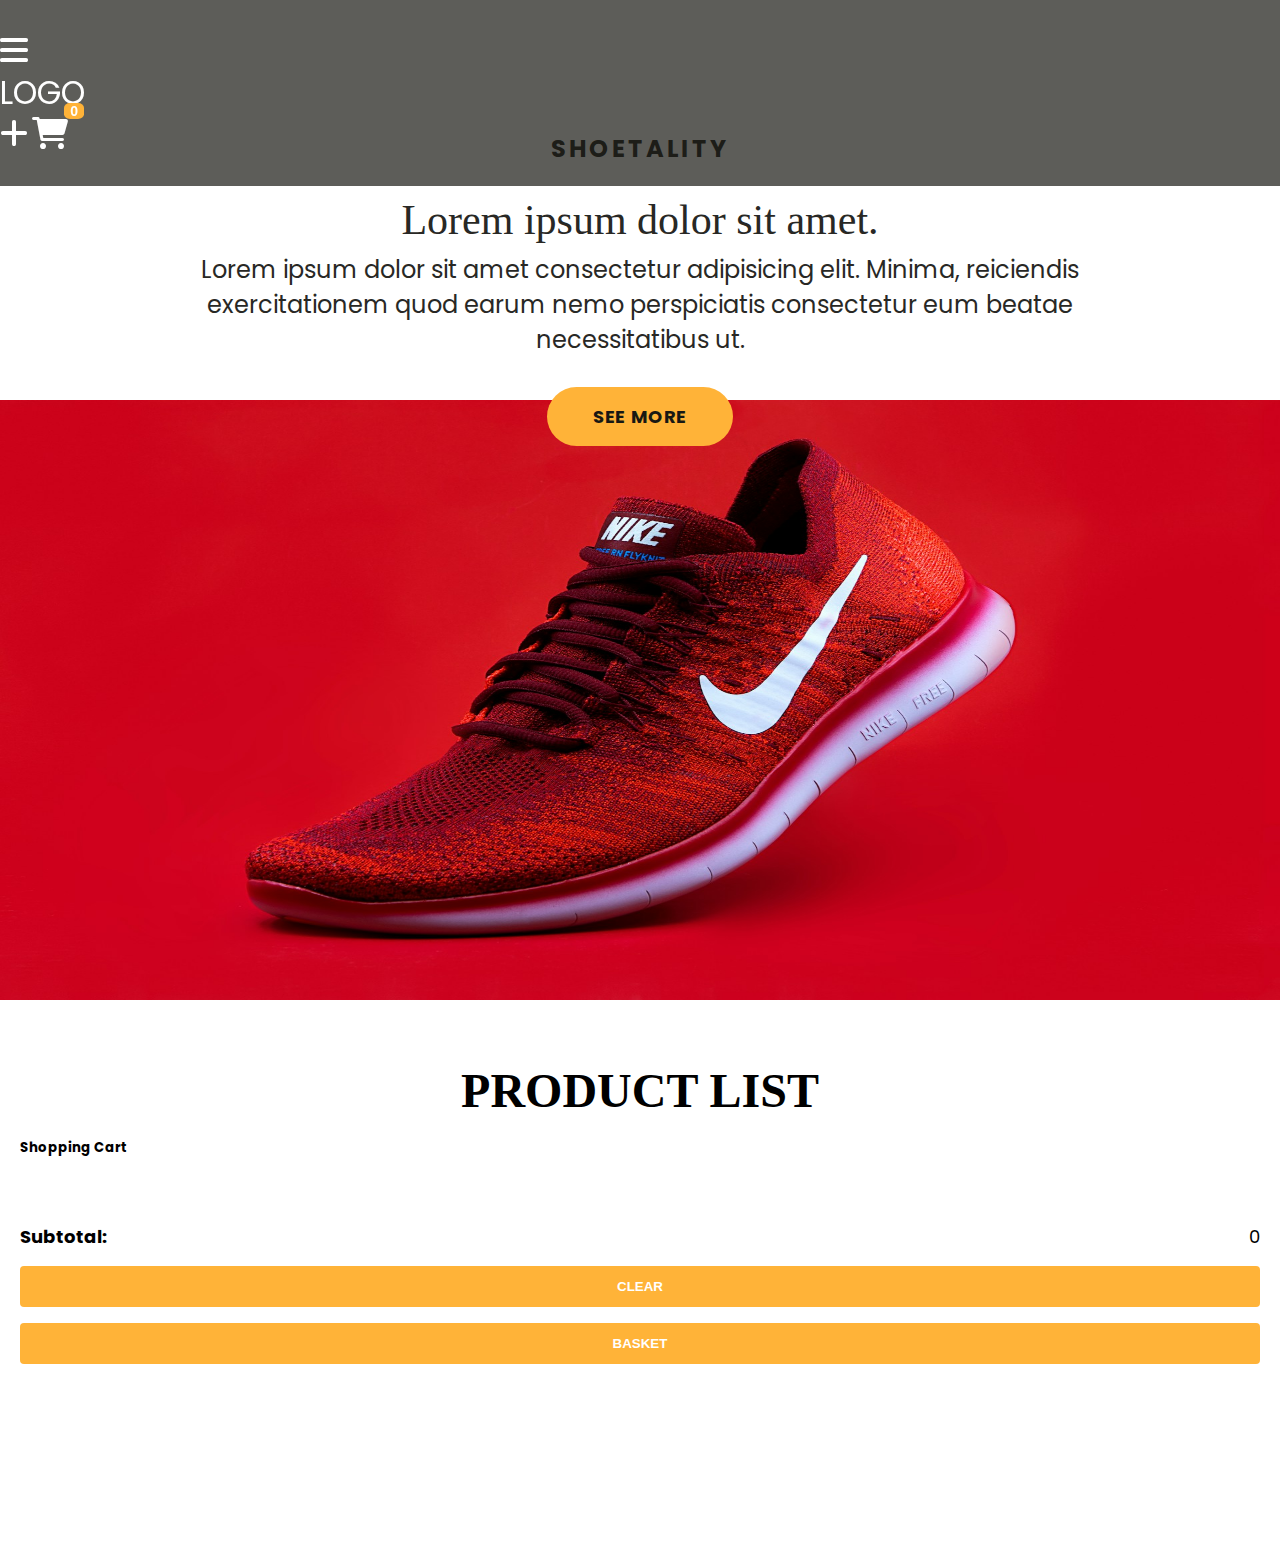
<file: index.html>
<!DOCTYPE html>
<html lang="en">
  <head>
    <meta charset="UTF-8" />
    <meta http-equiv="X-UA-Compatible" content="IE=edge" />
    <meta name="viewport" content="width=device-width, initial-scale=1.0" />
    <!--! font-awesome -->
    <link
      rel="stylesheet"
      href="https://cdnjs.cloudflare.com/ajax/libs/font-awesome/6.0.0-beta3/css/all.min.css"
    />
    <!--! bootstrap5 -->
    <link
      href="https://cdn.jsdelivr.net/npm/bootstrap@5.1.3/dist/css/bootstrap.min.css"
      rel="stylesheet"
      integrity="sha384-1BmE4kWBq78iYhFldvKuhfTAU6auU8tT94WrHftjDbrCEXSU1oBoqyl2QvZ6jIW3"
      crossorigin="anonymous"
    />
    <!--! style.css -->
    <link rel="stylesheet" href="style.css" />
    <title>Shoetality</title>
  </head>
  <body>
    <!--! header start  -->
    <header class="header-area">
      <div class="container">
        <div class="navbar">
          <div class="navbar-left">
            <button class="btn-bar">
              <i class="fas fa-bars"></i>
            </button>
          </div>
          <div class="navbar-middle">
            <div class="logo">LOGO</div>
          </div>
          <div class="navbar-right">
            <button
              class="btn add-btn"
              type="button"
              id="add-btn"
            >
              <i class="fas fa-plus"></i>
            </button>
            <button
              class="btn cart-btn"
              type="button"
              data-bs-toggle="offcanvas"
              data-bs-target="#offcanvasRight"
            >
              <span class="cart-items">0</span>
              <i class="fas fa-cart-shopping"></i>
            </button>
          </div>
        </div>
      </div>
    </header>
    <!--! header end  -->

    <!--! banner start -->
    <div class="banner-area">
      <div class="banner">
        <div class="banner-image">
          <img src="images/banner.jpg" alt="banner image" class="img-fluid" />
        </div>
        <div class="banner-content">
          <span class="banner-content-subtitle">SHOETALITY</span>
          <span class="banner-content-title">Lorem ipsum dolor sit amet.</span>
          <span class="banner-content-text"
            >Lorem ipsum dolor sit amet consectetur adipisicing elit. Minima,
            reiciendis exercitationem quod earum nemo perspiciatis consectetur
            eum beatae necessitatibus ut.</span
          >
          <a class="banner-content-link" href="#">SEE MORE</a>
        </div>
      </div>
    </div>
    <!--! banner end -->

    <!--! product list start -->
    <div class="product-area">
      <div class="container">
        <h2 class="product-area-title">PRODUCT LIST</h2>
        <div class="row" id="products-dom"></div>
      </div>
    </div>
    <!--! product list end -->

    <!--! cart list start  -->
    <div class="offcanvas offcanvas-end" id="offcanvasRight">
      <div class="offcanvas-header">
        <h5>Shopping Cart</h5>
        <button
          class="btn-close"
          type="button"
          data-bs-dismiss="offcanvas"
          aria-label="Close"
        ></button>
      </div>
      <div class="offcanvas-body">
        <div class="shopping-cart">
          <ul class="cart-list"></ul>
          <div class="shopping-cart-bottom">
            <div class="total">
              <div class="total-title">Subtotal:</div>
              <span class="total-value">$ 0</span>
            </div>
            <button class="btn-clear" type="button">CLEAR</button>
            <button class="btn-basket" type="button">BASKET</button>
          </div>
        </div>
      </div>
    </div>

    <div class="popup">
      <div class="popup-content">
          <label id="popup-title-lbl" for="popup-title">Title:</label>
          <input class="popup-input" id="popup-title" type="text"><br>
          <label id="popup-price-lbl" for="popup-price">Price:</label>
          $<input class="popup-input" id="popup-price" type="number"><br>
          <label id="popup-description-lbl" for="popup-description">Description:</label>
          <input class="popup-input" id="popup-description" type="text"><br>
          <button class="btn-popup" id="add-popup">Add</button>
          <button class="btn-popup" id="close-popup">Cancel</button>
      </div>
    </div>
    <!--! bootstrap5 js cdn -->
    <script src="https://cdn.jsdelivr.net/npm/bootstrap@5.1.3/dist/js/bootstrap.bundle.min.js"></script>

    <!--! script -->
    <script src="product-service.js"></script>
    <script src="main.js"></script>
  </body>
</html>
</file>
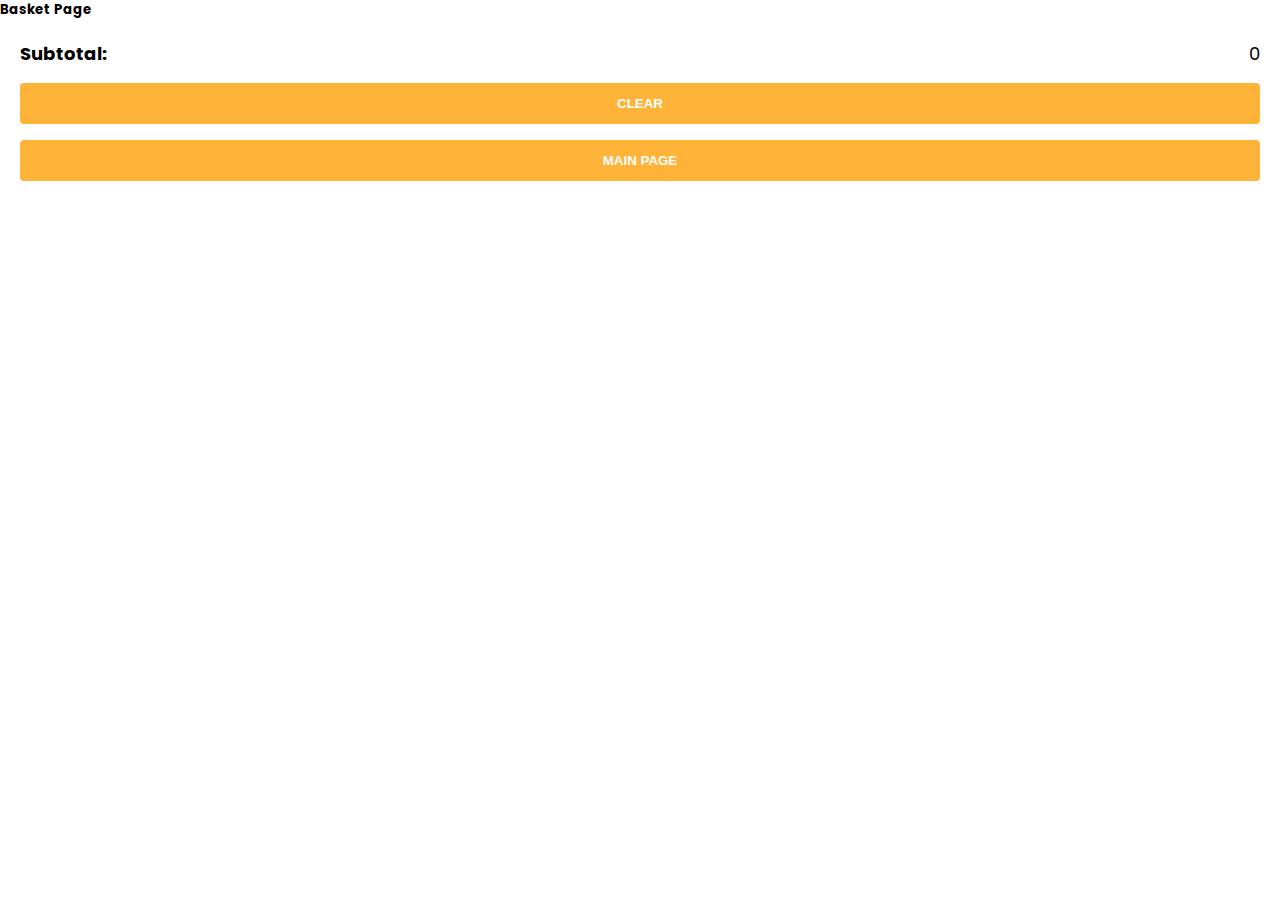
<file: basket.html>
<!DOCTYPE html>
<html lang="en">
  <head>
    <meta charset="UTF-8" />
    <meta http-equiv="X-UA-Compatible" content="IE=edge" />
    <meta name="viewport" content="width=device-width, initial-scale=1.0" />
 
    <link
      rel="stylesheet"
      href="https://cdnjs.cloudflare.com/ajax/libs/font-awesome/6.0.0-beta3/css/all.min.css"
    />
 
    <link
      href="https://cdn.jsdelivr.net/npm/bootstrap@5.1.3/dist/css/bootstrap.min.css"
      rel="stylesheet"
      integrity="sha384-1BmE4kWBq78iYhFldvKuhfTAU6auU8tT94WrHftjDbrCEXSU1oBoqyl2QvZ6jIW3"
      crossorigin="anonymous"
    />
   
    <link rel="stylesheet" href="style.css" />
    <title>Basket Page</title>
  </head>
  <body>
   
    <div class="container">
      <div class="row" >
        <h5>Basket Page</h5>
      </div>
      <div class="row">
        <div class="shopping-cart">
          <ul class="cart-list"></ul>
          <div class="shopping-cart-bottom">
            <div class="total">
              <div class="total-title">Subtotal:</div>
              <span class="total-value">$ 0</span>
            </div>
            <button class="btn-clear" type="button">CLEAR</button>
            <button class="btn-main" type="button">MAIN PAGE</button>
          </div>
        </div>
      </div>
    </div>

    <script src="https://cdn.jsdelivr.net/npm/bootstrap@5.1.3/dist/js/bootstrap.bundle.min.js"></script>

   
    <script src="product-service.js"></script>
    <script src="basket.js"></script>
  </body>
</html>
</file>
<file: style.css>
@import url("https://fonts.googleapis.com/css2?family=Jacques+Francois&family=Poppins:wght@400;700&display=swap");
* {
  margin: 0;
  padding: 0;
  -webkit-box-sizing: border-box;
          box-sizing: border-box;
}

body {
  font-family: 'Poppins', sans-serif;
  padding-bottom: 10rem;
}

button {
  background: transparent;
  border: none;
}

.header-area {
  background: rgba(24, 24, 19, 0.7);
  position: fixed;
  z-index: 10;
  width: 100%;
  top: 0;
  left: 0;
}

.header-area .navbar {
  padding: 2.125rem 0;
}



.header-area .navbar-left .btn-bar {
  border: none;
  background: transparent;
}

.header-area .navbar-left .btn-bar .fa-bars {
  font-size: 2rem;
  color: #fff;
}

.header-area .navbar-middle .logo {
  color: #fff;
  font-size: 2rem;
}

.header-area .navbar-right .btn {
  border: none;
  background: transparent;
  position: relative;
}

.header-area .navbar-right .btn .cart-items {
  position: absolute;
  right: -1rem;
  top: -0.875rem;
  padding: 0 6px;
  font-size: 0.875rem;
  border-radius: 30%;
  background-color: #FFB338;
  color: #fff;
  font-weight: bold;
}

.header-area .navbar-right .btn .fa-cart-shopping,.fa-plus {
  font-size: 2rem;
  color: #fff;
}

.banner-area .banner-image {
  width: 100%;
  z-index: -1;
}

.banner-area .banner-image > img {
  margin-top: 25rem;
  height: 600px;
}

@media (min-width: 1200px) {
  .banner-area .banner-image > img {
    width: 100%;
  }
}


.banner-area .banner-content {
  position: absolute;
  width: 100%;
  top: 9%;
  display: -webkit-box;
  display: -ms-flexbox;
  display: flex;
  -webkit-box-orient: vertical;
  -webkit-box-direction: normal;
      -ms-flex-direction: column;
          flex-direction: column;
  -webkit-box-align: center;
      -ms-flex-align: center;
          align-items: center;
  margin-top: 3.125rem;
}

.banner-area .banner-content-subtitle {
  color: #282825;
  font-size: 24px;
  letter-spacing: 0.2rem;
  font-weight: bold;
}


.banner-area .banner-content-title {
  font-size: 42px;
  color: #282825;
  font-family: 'Times New Roman', Times, serif;
  margin-top: 1.875rem;
}



.banner-area .banner-content-text {
  font-size: 24px;
  line-height: 35px;
  color: #282825;
  margin-top: 0.5rem;
  width: 70%;
  text-align: center;
}



.banner-area .banner-content-link {
  color: #181813;
  font-size: 1.125rem;
  letter-spacing: 0.05rem;
  text-decoration: none;
  font-weight: bold;
  background: #FFB338;
  padding: 1rem 2.875rem;
  border-radius: 30px;
  margin-top: 1.875rem;
}



.product-area {
  margin-top: 3.5rem;
}

.product-area-title {
  font-size: 3rem;
  font-family: 'Times New Roman', Times, serif;
  font-weight: bold;
  text-align: center;
}

@media (max-width: 1200px) {
  .product-area-title {
    font-size: 2rem;
  }
}

.product-area .product {
  position: relative;
  margin-bottom: 1rem;
  border: 4px solid transparent;
  border-radius: 0.875rem;
  -webkit-transition: .5s ease all;
  transition: .5s ease all;
}

.product-area .product-image > img {
  width: 100%;
  border-radius: 0.625rem;
}

.product-area .product-hover {
  width: 100%;
  display: -webkit-box;
  display: -ms-flexbox;
  display: flex;
  -webkit-box-pack: justify;
      -ms-flex-pack: justify;
          justify-content: space-between;
  position: absolute;
  bottom: 0;
  background: -webkit-gradient(linear, left bottom, left top, from(#181813), color-stop(174.29%, rgba(24, 24, 19, 0)));
  background: linear-gradient(0deg, #181813 0%, rgba(24, 24, 19, 0) 174.29%);
  border-radius: 0px 0px 10px 10px;
  padding: 1rem;
  opacity: 0;
  -webkit-transition: .5s ease all;
  transition: .5s ease all;
}

.product-area .product-hover .product-title {
  font-size: 1.5rem;
  color: #fff;
  font-family: 'Jacques Francois', serif;
}

.product-area .product-hover .product-price {
  text-align: center;
  font-size: 1.5rem;
  color: #fff;
  font-family: 'Jacques Francois', serif;
}

.product-area .product-hover .btn-product {
  width: 2.625rem;
  display: -webkit-box;
  display: -ms-flexbox;
  display: flex;
  -webkit-box-align: center;
      -ms-flex-align: center;
          align-items: center;
  -webkit-box-pack: center;
      -ms-flex-pack: center;
          justify-content: center;
  background: #FFB338;
  border-radius: 30%;
  border: 3px solid transparent;
  -webkit-transition: .5s ease all;
  transition: .5s ease all;
}

.product-area .product-hover .btn-product:focus {
  border-color: #fff;
}

.product-area .product-hover .btn-product > .fa-cart-white {
  color: #fff;
  pointer-events: none;
}

.product-area .product:hover {
  border-color: #FFB338;
}

.product-area .product:hover .product-hover {
  opacity: 1;
}

.offcanvas-header {
  padding: 1.25rem;
}

.offcanvas-body {
  padding: 0;
}

.shopping-cart .cart-list {
  margin: 0;
  padding: 0;
  list-style: none;
}

.shopping-cart .cart-list-item {
  display: -webkit-box;
  display: -ms-flexbox;
  display: flex;
  -webkit-box-pack: justify;
      -ms-flex-pack: justify;
          justify-content: space-between;
  -webkit-column-gap: 1rem;
          column-gap: 1rem;
  padding: 1.25rem;
  border-top: 1px solid #E6E6E6;
}

.shopping-cart .cart-list-item:last-child {
  border-bottom: 1px solid #E6E6E6;
}

.shopping-cart .cart-list-item .cart-left {
  display: -webkit-box;
  display: -ms-flexbox;
  display: flex;
  -webkit-column-gap: 1rem;
          column-gap: 1rem;
}

.shopping-cart .cart-list-item .cart-left-image > img {
  height: 60px;
}

.shopping-cart .cart-list-item .cart-left-info {
  display: -webkit-box;
  display: -ms-flexbox;
  display: flex;
  -webkit-box-orient: vertical;
  -webkit-box-direction: normal;
      -ms-flex-direction: column;
          flex-direction: column;
  -webkit-box-pack: justify;
      -ms-flex-pack: justify;
          justify-content: space-between;
}

.shopping-cart .cart-list-item .cart-left-info-title {
  font-size: 0.75rem;
  text-decoration: none;
  color: #000000;
}

.shopping-cart .cart-list-item .cart-left-info-price {
  font-size: 0.875rem;
  font-weight: bold;
}

.shopping-cart .cart-list-item .cart-right {
  display: -webkit-box;
  display: -ms-flexbox;
  display: flex;
  -webkit-box-align: center;
      -ms-flex-align: center;
          align-items: center;
  -webkit-column-gap: 1rem;
          column-gap: 1rem;
}

.shopping-cart .cart-list-item .cart-right-quantity {
  display: -webkit-box;
  display: -ms-flexbox;
  display: flex;
  -webkit-box-align: center;
      -ms-flex-align: center;
          align-items: center;
  padding: 6px 8px;
  border: 1px solid #E6E6E6;
  -webkit-column-gap: 1rem;
          column-gap: 1rem;
  border-radius: 4px;
  font-size: 0.875rem;
}

.shopping-cart .cart-list-item .cart-right-quantity .quantity-minus .fa-minus {
  pointer-events: none;
  font-size: 0.875rem;
}

.shopping-cart .cart-list-item .cart-right-quantity .quantity-plus .fa-plus {
  pointer-events: none;
  font-size: 0.875rem;
  color: #000000;
}

.shopping-cart .cart-list-item .cart-right-remove .cart-remove-btn {
  background: #cf0101;
  width: 2.25rem;
  height: 2.25rem;
  border-radius: 100%;
}

.shopping-cart .cart-list-item .cart-right-remove .cart-remove-btn .fa-trash {
  color: #fff;
  font-size: 0.875rem;
  pointer-events: none;
}

.shopping-cart-bottom {
  padding: 1.25rem;
}

.shopping-cart-bottom .total {
  display: -webkit-box;
  display: -ms-flexbox;
  display: flex;
  -webkit-box-pack: justify;
      -ms-flex-pack: justify;
          justify-content: space-between;
}

.shopping-cart-bottom .total .total-title {
  font-size: 1.125rem;
  font-weight: bold;
}

.shopping-cart-bottom .total .total-value {
  font-size: 1.125rem;
}

.shopping-cart-bottom .btn-clear,.btn-main,.btn-basket {
  font-weight: bold;
  width: 100%;
  background: #FFB338;
  color: #fff;
  padding: 0.812rem 0;
  border-radius: 4px;
  margin-top: 1rem;
}


.product-detail {
  margin-top: 23px;
  top: 0;
  left: 0;
  width: 100%;
  height: 100%;
  display: none;
  justify-content: center;
  align-items: center;
  z-index: 1;
}

.product-detail-content {
  background-color: white;
  padding: 20px;
  border-radius: 5px;
  box-shadow: 0px 0px 10px rgba(0, 0, 0, 0.2); 
  max-width: 700px;
  margin: 0 auto; 
  text-align: center;
}


#product-detail-title {
  margin-bottom: 15px;
  font-size: 1.2em;
}

#product-detail-image {
  width: fit-content;
  height: fit-content;
  object-fit: cover;
  margin-bottom: 15px;
  display: block; 
}

#product-detail-description {
  line-height: 1.5; 
}

#close-product-detail {
  padding: 10px 20px;
  background-color: #ddd;
  border: none;
  border-radius: 5px;
  cursor: pointer;
}

#close-product-detail:hover {
  background-color: #ccc; 
}

/* Popup Styles */
.popup {
  position: fixed;
  top: 0;
  left: 0;
  width: 100%;
  height: 100%;
  background-color: rgba(0, 0, 0, 0.5);
  display: none;
  justify-content: center;
  align-items: center;
  z-index: 1; 
}

.popup-content {
  background-color: white;
  padding: 20px;
  border-radius: 5px;
  box-shadow: 0px 0px 10px rgba(0, 0, 0, 0.2); 
  max-width: 700px; 
  margin: 0 auto; 
  text-align: end;
}

/* Content Styles */
.popup-input {
  margin-bottom: 15px;
  font-size: 1.2em;
}

#popup-image {
  width: 500px;
  height: 500px;
  object-fit: cover;
  margin-bottom: 15px;
  display: block; 
}

#popup-description {
  line-height: 1.5; 
}

.btn-popup {
  padding: 10px 20px;
  background-color: #ddd;
  border: none;
  border-radius: 5px;
  cursor: pointer;
}

.btn-popup:hover {
  background-color: #ccc; 
}
</file>
